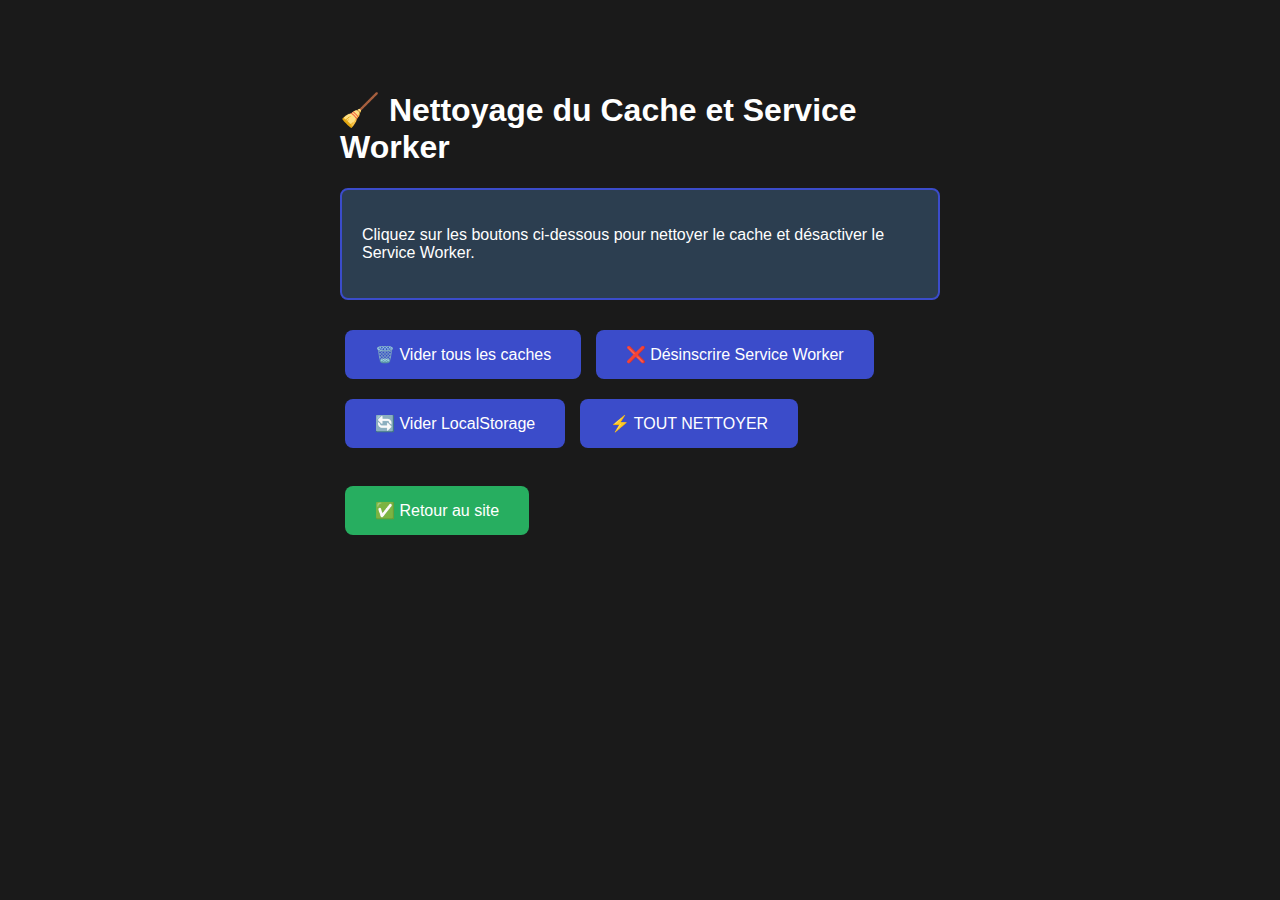
<file: clear-cache.html>
<!DOCTYPE html>
<html lang="fr">
<head>
    <meta charset="UTF-8">
    <meta name="viewport" content="width=device-width, initial-scale=1.0">
    <title>Nettoyage du Cache - TCG</title>
    <style>
        body {
            font-family: Arial, sans-serif;
            max-width: 600px;
            margin: 50px auto;
            padding: 20px;
            background: #1a1a1a;
            color: #fff;
        }
        .status {
            padding: 20px;
            margin: 20px 0;
            border-radius: 8px;
            background: #2c3e50;
            border: 2px solid #3b4cca;
        }
        button {
            padding: 15px 30px;
            font-size: 16px;
            border: none;
            border-radius: 8px;
            cursor: pointer;
            background: #3b4cca;
            color: white;
            margin: 10px 5px;
        }
        button:hover {
            background: #4a5dd9;
        }
        .success {
            color: #4CAF50;
        }
        .error {
            color: #f44336;
        }
    </style>
</head>
<body>
    <h1>🧹 Nettoyage du Cache et Service Worker</h1>
    <div class="status" id="status">
        <p>Cliquez sur les boutons ci-dessous pour nettoyer le cache et désactiver le Service Worker.</p>
    </div>

    <button onclick="clearAllCaches()">🗑️ Vider tous les caches</button>
    <button onclick="unregisterServiceWorker()">❌ Désinscrire Service Worker</button>
    <button onclick="clearLocalStorage()">🔄 Vider LocalStorage</button>
    <button onclick="doEverything()">⚡ TOUT NETTOYER</button>
    <br><br>
    <button onclick="window.location.href='index.html'" style="background: #27ae60;">✅ Retour au site</button>

    <script>
        function log(message, type = 'info') {
            const status = document.getElementById('status');
            const color = type === 'success' ? '#4CAF50' : type === 'error' ? '#f44336' : '#ffde00';
            status.innerHTML += `<p style="color: ${color}">${message}</p>`;
        }

        async function clearAllCaches() {
            try {
                const cacheNames = await caches.keys();
                log(`Trouvé ${cacheNames.length} cache(s) à supprimer...`);
                
                for (const cacheName of cacheNames) {
                    await caches.delete(cacheName);
                    log(`✓ Cache supprimé: ${cacheName}`, 'success');
                }
                
                if (cacheNames.length === 0) {
                    log('Aucun cache à supprimer', 'success');
                } else {
                    log(`✓ ${cacheNames.length} cache(s) supprimé(s) !`, 'success');
                }
            } catch (error) {
                log(`❌ Erreur: ${error.message}`, 'error');
            }
        }

        async function unregisterServiceWorker() {
            try {
                if ('serviceWorker' in navigator) {
                    const registrations = await navigator.serviceWorker.getRegistrations();
                    log(`Trouvé ${registrations.length} Service Worker(s)...`);
                    
                    for (const registration of registrations) {
                        await registration.unregister();
                        log(`✓ Service Worker désinscrit: ${registration.scope}`, 'success');
                    }
                    
                    if (registrations.length === 0) {
                        log('Aucun Service Worker à désinscrire', 'success');
                    } else {
                        log(`✓ ${registrations.length} Service Worker(s) désinscrit(s) !`, 'success');
                    }
                } else {
                    log('Service Worker non supporté par ce navigateur', 'error');
                }
            } catch (error) {
                log(`❌ Erreur: ${error.message}`, 'error');
            }
        }

        function clearLocalStorage() {
            try {
                const itemCount = localStorage.length;
                localStorage.clear();
                log(`✓ LocalStorage vidé (${itemCount} éléments supprimés)`, 'success');
            } catch (error) {
                log(`❌ Erreur: ${error.message}`, 'error');
            }
        }

        async function doEverything() {
            document.getElementById('status').innerHTML = '<h3>Nettoyage en cours...</h3>';
            await clearAllCaches();
            await unregisterServiceWorker();
            clearLocalStorage();
            log('═══════════════════════════════', 'success');
            log('✓ NETTOYAGE COMPLET TERMINÉ !', 'success');
            log('Fermez tous les onglets et redémarrez le navigateur', 'success');
        }
    </script>
</body>
</html>
</file>
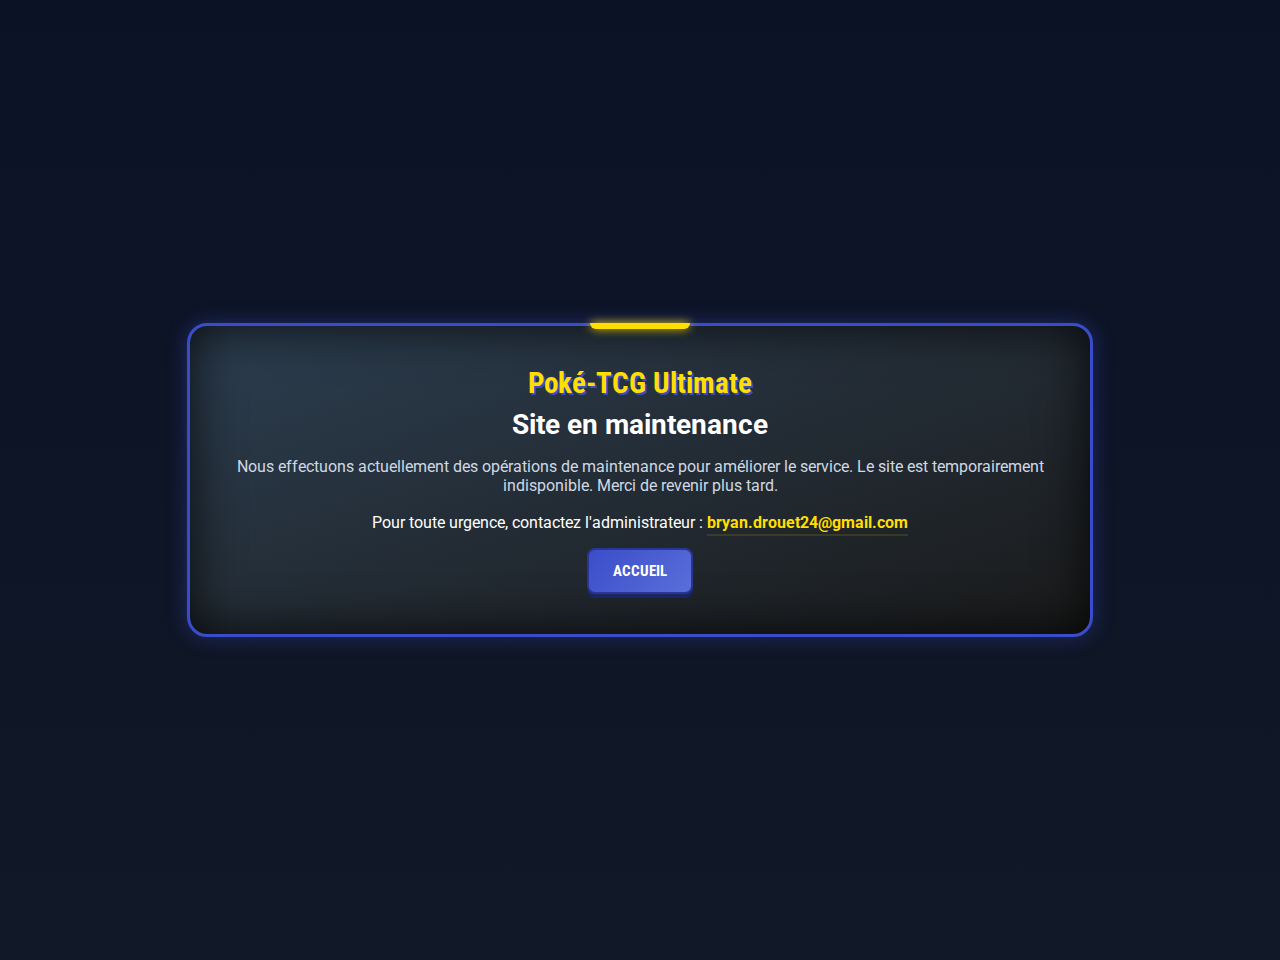
<file: maintenance.html>
<!DOCTYPE html>
<html lang="fr">
<head>
    <meta charset="utf-8">
    <meta name="viewport" content="width=device-width, initial-scale=1">
    <title>Maintenance — Poké-TCG Ultimate</title>
    <link rel="stylesheet" href="style.css">
    <link href="https://fonts.googleapis.com/css2?family=Roboto+Condensed:wght@700&family=Roboto:wght@400;500&display=swap" rel="stylesheet">
    <meta name="robots" content="noindex">
    <style>
        /* Mailto link styled to match site theme and improve contrast */
        .maintenance-contact a {
            color: var(--secondary);
            font-weight: 700;
            text-decoration: none;
            border-bottom: 2px solid rgba(255,222,0,0.12);
            padding-bottom: 2px;
            transition: color 0.15s ease, border-color 0.15s ease;
        }
        .maintenance-contact a:hover {
            color: white;
            border-color: var(--secondary);
        }
    </style>
</head>
<body>
    <div style="min-height:100vh;display:flex;align-items:center;justify-content:center;padding:30px;background:linear-gradient(180deg,#0b1226 0%, #111827 100%);">
        <div class="login-box" style="max-width:820px; width:100%; text-align:center;">
            <div class="nav-logo">Poké-TCG Ultimate</div>
            <h1 style="margin:8px 0 12px;font-size:28px;color:#fff;">Site en maintenance</h1>
            <p style="color:#cfd8e3;margin-bottom:18px;">Nous effectuons actuellement des opérations de maintenance pour améliorer le service. Le site est temporairement indisponible. Merci de revenir plus tard.</p>
            <p class="maintenance-contact" style="margin-top:12px;">Pour toute urgence, contactez l'administrateur : <a href="mailto:bryan.drouet24@gmail.com">bryan.drouet24@gmail.com</a></p>
            <button class="btn-secondary" onclick="window.location.href='/'"style="cursor: pointer;">Accueil</button>
        </div>
    </div>
</body>
</html>
</file>
<file: style.css>
:root {
    --card-width: 220px;
    --primary: #3b4cca;
    --secondary: #ffde00;
    --dark: #232323;
    --bg-dark: #1a1a1a;
    --danger: #d32f2f;
    --success: #4caf50;
}

html, body {
    width: 100%; margin: 0; padding: 0; font-family: 'Roboto', sans-serif;
    background-color: var(--bg-dark);
    background-image: radial-gradient(#333 1px, transparent 1px);
    background-size: 20px 20px;
    color: white; overflow-x: hidden;
}

/* Global word-break / wrapping rules to avoid awkward line breaks */
* {
    word-wrap: break-word;       /* legacy */
    overflow-wrap: anywhere;     /* modern */
    -webkit-hyphens: auto;
    hyphens: auto;
}

/* Button inner content helper: allow icon + text to wrap onto multiple lines */
.bonus-btn-content {
    display: inline-flex;
    align-items: center;
    gap: 10px;
    flex-wrap: wrap;
}
.bonus-btn-content span {
    white-space: normal;
}

/* Ensure the icon doesn't stay left-aligned when the text wraps: on narrow containers,
   make the icon occupy its own row and center it without affecting the text lines. */
.bonus-btn-content img.title-icon {
    flex: 0 0 auto;
    height: 35px;
    filter: brightness(0) saturate(100%) invert(0%) sepia(2%) saturate(23%) hue-rotate(336deg) brightness(106%) contrast(100%);
}
@media (max-width: 520px) {
    .bonus-btn-content img.title-icon {
        margin-left: auto;
        margin-right: auto;
        display: block;
    }
    .bonus-btn-content span {
        flex-basis: 100%;
    }
}

/* --- LOADERS & OVERLAYS --- */
#global-loader, #auth-overlay, #booster-overlay, #custom-popup-overlay {
    position: fixed; top: 0; left: 0; right: 0; bottom: 0;
    display: flex; flex-direction: column; justify-content: center; align-items: center; z-index: 10000;
}
#global-loader { background: #1a1a1a; }
#auth-overlay { background: radial-gradient(circle at center, rgba(20, 20, 30, 0.95), #000); backdrop-filter: blur(5px); z-index: 1000; }
#booster-overlay { 
    background: radial-gradient(circle, #2c3e50 0%, #000 100%); 
    z-index: 15000; 
    perspective: 1000px; 
    overflow-y: auto; 
    overflow-x: hidden;
    justify-content: flex-start;
    padding: 20px 0;
}

body.booster-active {
    overflow: hidden;
}
#custom-popup-overlay { background: rgba(0,0,0,0.8); z-index: 20000; backdrop-filter: blur(5px); }

.pokeball-spinner { width: 60px; height: 60px; position: relative; border: 3px solid #fff; border-radius: 50%; overflow: hidden; margin-bottom: 20px; animation: shake 1s infinite ease-in-out; }
.pokeball-top { width: 100%; height: 50%; background: #f00; border-bottom: 3px solid #fff; }
.pokeball-bottom { width: 100%; height: 50%; background: #fff; }
.pokeball-center { width: 16px; height: 16px; background: #fff; border: 3px solid #333; border-radius: 50%; position: absolute; top: 50%; left: 50%; transform: translate(-50%, -50%); z-index: 10; }
@keyframes shake { 0% { transform: rotate(0deg); } 25% { transform: rotate(-10deg); } 75% { transform: rotate(10deg); } 100% { transform: rotate(0deg); } }

/* --- LOGIN --- */
.login-box {
    background: linear-gradient(160deg, #2c3e50 0%, #1a1a1a 100%); color: white; padding: 2.5rem; border-radius: 20px; width: 340px;
    text-align: center; position: relative; border: 3px solid var(--primary);
    box-shadow: 0 0 20px rgba(59, 76, 202, 0.4), inset 0 0 50px rgba(0,0,0,0.8); animation: popIn 0.5s cubic-bezier(0.175, 0.885, 0.32, 1.275);
}
.login-box::before { content: ''; position: absolute; top: -3px; left: 50%; transform: translateX(-50%); width: 100px; height: 6px; background: var(--secondary); border-radius: 0 0 10px 10px; box-shadow: 0 0 10px var(--secondary); }
.logo-img { width: 220px; margin-bottom: 20px; filter: drop-shadow(0 5px 5px rgba(0,0,0,0.5)); }
input { width: 100%; padding: 14px; margin: 8px 0; background: #111; border: 2px solid #444; border-radius: 8px; box-sizing: border-box; color: white; font-family: 'Roboto', sans-serif; transition: 0.3s; }
input:focus { outline: none; border-color: var(--secondary); background: #1a1a1a; box-shadow: 0 0 10px rgba(255, 222, 0, 0.2); }
.btn-group { display: flex; gap: 15px; margin-top: 20px; }

/* Login-specific: stack auth buttons vertically and equalize size */
.login-box .btn-group {
    display: flex;
    flex-direction: column;
    gap: 12px;
    margin-top: 18px;
}
.login-box .btn-group button {
    width: 100%;
    display: inline-flex;
    align-items: center;
    justify-content: center;
    gap: 10px;
    height: 48px;
    padding: 0 16px;
}
.login-box .btn-group .btn-primary { margin-top: 0; }

/* === SYSTÈME DE BOUTONS UNIFIÉ === */
/* Bouton de base */
button { 
    cursor: pointer; 
    border: none; 
    padding: 12px 24px; 
    font-weight: bold; 
    border-radius: 8px; 
    transition: all 0.2s ease; 
    font-family: 'Roboto Condensed', sans-serif; 
    text-transform: uppercase;
    font-size: 0.95rem;
}

/* BOUTON PRINCIPAL - Pour les actions principales (jaune/doré) */
.btn-primary { 
    background: linear-gradient(135deg, var(--secondary), #ffac00); 
    color: #222; 
    border: 2px solid #e6c200; 
    box-shadow: 0 4px 0 #b8951a;
    margin-top: 20px;
}
.btn-primary:hover { 
    transform: translateY(-2px); 
    box-shadow: 0 6px 0 #b8951a;
}
.btn-primary:active { 
    transform: translateY(2px); 
    box-shadow: 0 2px 0 #b8951a;
}

/* BOUTON SECONDAIRE - Pour les actions secondaires (bleu) */
.btn-secondary { 
    background: linear-gradient(135deg, var(--primary), #5a6fd8);
    color: white; 
    border: 2px solid #2a3693;
    box-shadow: 0 4px 0 #1a2563;
}
.btn-secondary:hover { 
    transform: translateY(-2px); 
    box-shadow: 0 6px 0 #1a2563;
}
.btn-secondary:active { 
    transform: translateY(2px); 
    box-shadow: 0 2px 0 #1a2563;
}

/* BOUTON TERTIAIRE - Pour les actions tertiaires/annulation (gris) */
.btn-tertiary { 
    background: linear-gradient(135deg, #555, #666);
    color: white; 
    border: 2px solid #444;
    box-shadow: 0 4px 0 #333;
}
.btn-tertiary:hover { 
    transform: translateY(-2px); 
    box-shadow: 0 6px 0 #333;
}
.btn-tertiary:active { 
    transform: translateY(2px); 
    box-shadow: 0 2px 0 #333;
}

/* BOUTON GOOGLE - Style spécial pour Google */
.btn-google { 
    background: white; 
    border: 2px solid #ddd; 
    width: 100%; 
    display: flex; 
    align-items: center; 
    justify-content: center; 
    gap: 10px; 
    color: #333; 
    margin-bottom: 15px;
    box-shadow: 0 2px 4px rgba(0,0,0,0.1);
}
.btn-google:hover {
    box-shadow: 0 4px 8px rgba(0,0,0,0.15);
}

/* BOUTONS SPÉCIAUX */
.btn-logout { 
    background: var(--danger); 
    color: white; 
    padding: 10px 20px; 
    font-size: 0.95rem; 
    border-radius: 8px;
    box-shadow: 0 4px 0 #a82929;
    border: none;
    cursor: pointer;
    font-weight: 500;
}
.btn-logout:hover {
    transform: translateY(-2px);
    box-shadow: 0 6px 0 #a82929;
}
.btn-logout:active {
    transform: translateY(2px);
    box-shadow: 0 2px 0 #a82929;
}

/* Styles pour réinitialisation mot de passe */
.reset-button-container {
    margin-top: 10px;
    text-align: center;
}

.btn-reset-password {
    padding: 8px 16px !important;
    font-size: 0.9rem !important;
}

.reset-input {
    width: 100%;
}

.reset-label {
    margin-top: 10px;
    display: block;
}

.reset-actions {
    display: flex;
    gap: 10px;
    margin-top: 12px;
    justify-content: flex-end;
}

.reset-msg {
    margin-top: 8px;
}

.btn-install-pwa { 
    background: linear-gradient(135deg, #4CAF50 0%, #45a049 100%); 
    color: white; 
    padding: 8px 16px; 
    font-size: 0.85rem; 
    border-radius: 20px; 
    border: 2px solid #2e7d32;
    box-shadow: 0 3px 0 #1b5e20;
}
.btn-install-pwa:hover { 
    transform: translateY(-2px); 
    box-shadow: 0 5px 0 #1b5e20; 
}
.btn-install-pwa:active { 
    transform: translateY(1px); 
    box-shadow: 0 2px 0 #1b5e20; 
}

/* Message d'authentification */
#auth-msg { 
    color: #ff6b6b; 
    font-size: 0.95em; 
    margin-top: 15px; 
    min-height: 20px;
    padding: 10px;
    border-radius: 8px;
    background: rgba(0,0,0,0.3);
    display: block;
    text-align: center;
    font-weight: 500;
}
#auth-msg:empty {
    display: none;
}

/* --- NAV --- */
nav { background: var(--dark); border-bottom: 4px solid var(--secondary); padding: 15px 30px; display: flex; justify-content: space-between; align-items: center; gap: 10px; }
.nav-logo { font-family: 'Roboto Condensed', sans-serif; font-size: 1.8rem; font-weight: bold; color: var(--secondary); text-shadow: 2px 2px 0 var(--primary); }
.player-stats { display: flex; gap: 10px; align-items: center; justify-content: center; flex-wrap: wrap; }
.user-pill { background: #333; padding: 5px 12px; border-radius: 20px; font-size: 0.9rem; white-space: nowrap; transition: all 0.2s ease; }
.user-pill:hover { transform: scale(1.05); }
.user-pill.no-hover:hover { transform: none; }
.user-pill i, .user-pill svg { width: 1.05rem; height: 1.05rem; margin-right: 6px; vertical-align: middle; }

/* Password toggle inside login box */
.password-wrapper { position: relative; }
.password-wrapper input[type="password"], .password-wrapper input[type="text"] { padding-right: 48px; }
.password-toggle {
    position: absolute;
    right: 8px;
    top: 50%;
    transform: translateY(-50%);
    background: transparent;
    border: none;
    color: #ccc;
    font-size: 1rem;
    cursor: pointer;
    padding: 6px;
}
.password-toggle:focus { outline: none; }

.notification-bell { font-size: 1.5rem; cursor: pointer; position: relative; transition: transform 0.2s; }
.bell-active::after { content: '✓'; position: absolute; top: -5px; right: -5px; font-size: 0.7rem; background: var(--success); color: white; border-radius: 50%; width: 15px; height: 15px; display: flex; justify-content: center; align-items: center; }

/* --- ACTIONS --- */
.action-area { text-align: center; padding: 30px 10px; background: rgba(0,0,0,0.2); }

.select-group {
    display: flex;
    justify-content: center;
    align-items: flex-end;
    gap: 15px;
    flex-wrap: wrap;
    margin-bottom: 10px;
}

.custom-select-wrapper { display: inline-block; vertical-align: middle; margin: 10px; text-align: left; width: 300px; }
.custom-select-wrapper label { display: block; color: var(--secondary); font-size: 0.7rem; font-weight: bold; margin-bottom: 5px; text-transform: uppercase; }
.select-container { position: relative; }
#gen-select, #sort-select, #pack-quantity {
    appearance: none; -webkit-appearance: none; background-color: #2c3e50; color: white;
    font-size: 1rem; padding: 12px 15px; width: 100%; border: 2px solid var(--primary);
    border-radius: 8px; cursor: pointer; font-family: 'Roboto Condensed', sans-serif;
    font-weight: bold; box-shadow: 0 4px 6px rgba(0,0,0,0.3);
}
.select-arrow, .sort-arrow { position: absolute; top: 50%; right: 15px; transform: translateY(-50%); color: var(--secondary); pointer-events: none; font-size: 0.8rem; }

/* Inline SVG/icon helper - default icons displayed in white and centered */
.icon-inline { width: 1.05rem; height: 1.05rem; vertical-align: middle; margin-right: 4px; display: inline-block; filter: invert(1) brightness(1.6); }
.select-arrow img, .sort-arrow img, .search-icon img { width: 1rem; height: 1rem; vertical-align: middle; display: inline-block; }

/* Helper to align an icon and its heading text */
.h3-icon {
    display: flex;
    align-items: center;
    gap: 0.6rem;
}
.h3-icon img.icon-inline {
    margin-right: 0;
    filter: brightness(0) saturate(100%) invert(76%) sepia(89%) saturate(554%) hue-rotate(357deg) brightness(100%) contrast(108%);
    width: 22px;
    height: 22px;
}

/* When a filter toggle is active, remove the default invert filter and apply a subtle glow */
.toggle-btn input:checked + .toggle-visual img {
    filter: drop-shadow(0 0 5px var(--secondary)) brightness(0) saturate(100%) invert(90%) sepia(0%) saturate(5510%) hue-rotate(30deg) brightness(112%) contrast(99%) !important;
    /* text-shadow kept for compatibility if using SVG text elements */
    text-shadow: 0 0 5px var(--secondary) !important;
}

/* Colored dot used for rarities and retreat cost */
.dot { font-size: 1.05rem; line-height: 1; display: inline-block; margin-right: 8px; vertical-align: middle; }
.dot-common { color: #ffffff; }
.dot-uncommon { color: #00e676; }
.dot-rare { color: #3b82f6; }
.dot-ultra { color: #9b59b6; }

/* Ensure popup icons contrast well on dark background (default white; override if needed) */
.popup-box .icon-inline, #popup-title .icon-inline { filter: invert(1) brightness(1.6); }

/* Utility: center images inside small controls */
.search-container { display: flex; align-items: center; gap: 8px; }
button img.icon-inline, .user-pill img.icon-inline, .select-arrow img, .sort-arrow img { display: inline-block; vertical-align: middle; }
.user-pill img { margin-right: 3px; display: inline-block; vertical-align: middle; }

/* Default: display images as flex containers and center content; override case-by-case below */
img { display: inline-flex; align-items: center; justify-content: center; }

/* Title-style icon used for headings/buttons (same visual weight as admin title) */
.title-icon { filter: brightness(0) saturate(100%) invert(82%) sepia(59%) saturate(1558%) hue-rotate(360deg) brightness(104%) contrast(104%); vertical-align: middle; display: inline-flex; }

/* Specific overrides for content images (cards, logos) to restore block layout */
.card-img { display: block; width: 100%; height: 100%; object-fit: cover; border-radius: 4px; }
.logo-img { width: 220px; margin-bottom: 20px; filter: drop-shadow(0 5px 5px rgba(0,0,0,0.5)); }

/* Ensure non-icon images don't overflow inline controls when not intended */
img:not(.icon-inline):not(.title-icon):not(.card-img):not(.logo-img) { max-width: 100%; height: auto; }

/* Popup/title icon spacing */
#popup-title img, .popup-box img { vertical-align: middle; margin-right: 8px; display: inline-block; }

/* Pack Controls */
.pack-controls {
    display: flex;
    align-items: center;
    justify-content: center;
    flex-wrap: wrap;
}

/* BOUTON BOOSTER - Style spécial pour l'ouverture de booster */
.btn-booster {
    background: linear-gradient(135deg, var(--secondary) 0%, #ffac00 100%);
    border: 4px solid var(--primary); 
    padding: 15px 30px; 
    border-radius: 50px; 
    margin: 10px;
    font-size: 1.1rem; 
    color: #222; 
    box-shadow: 0 6px 0 #2a3693;
    cursor: pointer; 
    font-weight: bold; 
    font-family: 'Roboto Condensed', sans-serif;
    width: 300px;
    transition: all 0.2s ease;
}
.btn-booster:hover {
    transform: translateY(-2px);
    box-shadow: 0 8px 0 #2a3693;
}
.btn-booster:active { 
    transform: translateY(4px); 
    box-shadow: 0 2px 0 #2a3693; 
}
.btn-booster:disabled, .btn-booster.disabled { 
    background: #555; 
    border-color: #333; 
    cursor: not-allowed; 
    box-shadow: none; 
    color: #999; 
    transform: none !important; 
}

/* BOUTON INFO - Style spécial pour le bouton info (i) */
.btn-info {
    background: linear-gradient(135deg, #4a90e2 0%, #357ab8 100%);
    border: 3px solid #2a5a8a;
    padding: 10px 15px;
    border-radius: 50%;
    margin: 10px 5px;
    font-size: 1rem;
    color: white;
    cursor: pointer;
    font-weight: bold;
    box-shadow: 0 4px 0 #1a3a5a;
    transition: all 0.2s ease;
    width: 45px;
    height: 45px;
    display: inline-flex;
    align-items: center;
    justify-content: center;
    vertical-align: middle;
}
.btn-info:hover { 
    transform: translateY(-2px); 
    box-shadow: 0 6px 0 #1a3a5a; 
}
.btn-info:active { 
    transform: translateY(2px); 
    box-shadow: 0 2px 0 #1a3a5a; 
}

/* --- BARRE DE PROGRESSION DES POINTS --- */
.points-progress-container {
    max-width: 400px;
    margin: 20px auto;
    padding: 20px;
    background: linear-gradient(160deg, #2c3e50 0%, #1a1a1a 100%);
    border-radius: 15px;
    border: 2px solid #3b4cca;
    box-shadow: 0 4px 15px rgba(0,0,0,0.3);
}

.points-progress-header {
    display: flex;
    justify-content: space-between;
    align-items: center;
    margin-bottom: 10px;
    font-family: 'Roboto Condensed', sans-serif;
}

.points-label {
    display: flex;
    color: var(--secondary);
    font-size: 0.95rem;
    font-weight: bold;
    text-transform: uppercase;
    align-items: center;
}

.points-value {
    color: white;
    font-size: 0.95rem;
    font-weight: bold;
}

.points-progress-bar {
    width: 100%;
    height: 25px;
    background: rgba(0,0,0,0.4);
    border-radius: 12px;
    overflow: hidden;
    border: 2px solid rgba(59, 76, 202, 0.3);
    position: relative;
}

.points-progress-fill {
    height: 100%;
    background: linear-gradient(90deg, #FFD700 0%, #FFA500 100%);
    border-radius: 10px;
    transition: width 0.5s ease;
    box-shadow: 0 0 10px rgba(255, 215, 0, 0.5);
    position: relative;
    overflow: hidden;
}

.points-progress-fill::after {
    content: '';
    position: absolute;
    top: 0;
    left: 0;
    right: 0;
    bottom: 0;
    background: linear-gradient(90deg, transparent, rgba(255,255,255,0.3), transparent);
    animation: shimmer 2s infinite;
}

@keyframes shimmer {
    0% { transform: translateX(-100%); }
    100% { transform: translateX(100%); }
}

.bonus-packs-info {
    margin-top: 15px;
    padding-top: 15px;
    border-top: 2px solid rgba(59, 76, 202, 0.3);
    text-align: center;
    display: flex;
    flex-direction: column;
    align-items: center;
}

.bonus-packs-info button {
    animation: pulseGlow 2s infinite;
    max-width: 400px;
}

@keyframes pulseGlow {
    0%, 100% { 
        box-shadow: 0 4px 0 #b8951a, 0 0 10px rgba(255, 215, 0, 0.3);
    }
    50% { 
        box-shadow: 0 4px 0 #b8951a, 0 0 20px rgba(255, 215, 0, 0.6);
    }
}

.rarity-stats-container {
    display: flex;
    gap: 12px;
    justify-content: center;
    flex-wrap: wrap;
    margin: 15px;
    padding: 15px;
    background: linear-gradient(135deg, rgba(59, 76, 202, 0.1) 0%, rgba(0, 0, 0, 0.3) 100%);
    border-radius: 15px;
    border: 2px solid rgba(59, 76, 202, 0.3);
    box-shadow: 0 4px 10px rgba(0, 0, 0, 0.5), inset 0 1px 0 rgba(255, 255, 255, 0.1);
}

.rarity-stat-badge {
    background: linear-gradient(135deg, rgba(30, 30, 40, 0.9) 0%, rgba(20, 20, 30, 0.9) 100%);
    padding: 8px 16px;
    border-radius: 25px;
    font-size: 0.85rem;
    font-weight: 600;
    border: 2px solid;
    box-shadow: 0 3px 8px rgba(0, 0, 0, 0.4), inset 0 1px 0 rgba(255, 255, 255, 0.1);
    transition: all 0.3s ease;
    display: inline-flex;
    align-items: center;
    gap: 6px;
    user-select: none;
}

/* Loading badge for rarity-stats while generation loads */
.rarity-stat-loading {
    width: 100%;
    justify-content: center;
    padding: 12px 18px;
    border-radius: 12px;
    background: linear-gradient(160deg, #2c3e50 0%, #141414 100%);
    border: 2px solid rgba(59,76,202,0.25);
    box-shadow: 0 6px 20px rgba(0,0,0,0.6);
    font-weight: 700;
    color: white;
}

.rarity-stat-badge:hover {
    transform: translateY(-2px);
    box-shadow: 0 5px 12px rgba(0, 0, 0, 0.6), inset 0 1px 0 rgba(255, 255, 255, 0.2);
}

.rarity-stat-badge:active {
    transform: translateY(0);
    box-shadow: 0 2px 5px rgba(0, 0, 0, 0.4);
}

.rarity-stat-badge.complete {
    background: linear-gradient(135deg, rgba(76, 175, 80, 0.2) 0%, rgba(46, 125, 50, 0.2) 100%);
    border-color: #4CAF50;
    color: #4CAF50;
    box-shadow: 0 3px 8px rgba(76, 175, 80, 0.4), inset 0 1px 0 rgba(255, 255, 255, 0.1);
}

.rarity-stat-badge.incomplete {
    border-color: rgba(153, 153, 153, 0.5);
    color: #999;
}

.rarity-stat-badge .emoji {
    font-size: 1.1rem;
}

.emoji {
    display: flex;
}

.rarity-stat-badge .percent {
    font-size: 0.75rem;
    opacity: 0.8;
    margin-left: 4px;
}

#cooldown-display { margin-top: 15px; color: #ff6b6b; font-weight: bold; background: rgba(0,0,0,0.5); padding: 5px 15px; border-radius: 20px; display: inline-block; }

/* --- PACKS DISPLAY --- */
.packs-display {
    transition: all 0.3s ease;
}

.packs-ready-animation {
    animation: packsReady 2s ease-out;
}

@keyframes packsReady {
    0% {
        transform: scale(1) rotate(0deg);
        box-shadow: 0 0 0 rgba(255, 222, 0, 0);
        filter: brightness(1);
    }
    5% {
        transform: scale(1.15) rotate(-5deg);
        box-shadow: 0 0 40px rgba(255, 222, 0, 1), 0 0 80px rgba(255, 215, 0, 0.6);
    }
    10% {
        transform: scale(1.25) rotate(5deg);
        box-shadow: 0 0 50px rgba(255, 222, 0, 1), 0 0 100px rgba(255, 215, 0, 0.8);
        filter: brightness(1.3);
    }
    15% {
        transform: scale(1.2) rotate(-3deg);
        box-shadow: 0 0 45px rgba(255, 222, 0, 0.9);
    }
    20% {
        transform: scale(1.15) rotate(3deg);
        box-shadow: 0 0 40px rgba(255, 222, 0, 0.8);
    }
    30% {
        transform: scale(1.1) rotate(-2deg);
        box-shadow: 0 0 30px rgba(255, 222, 0, 0.7);
    }
    40% {
        transform: scale(1.18) rotate(2deg);
        box-shadow: 0 0 45px rgba(255, 222, 0, 0.9);
        filter: brightness(1.2);
    }
    50% {
        transform: scale(1.15) rotate(0deg);
        box-shadow: 0 0 40px rgba(255, 222, 0, 0.8);
    }
    60% {
        transform: scale(1.12) rotate(-1deg);
        box-shadow: 0 0 35px rgba(255, 222, 0, 0.6);
    }
    70% {
        transform: scale(1.08) rotate(1deg);
        box-shadow: 0 0 25px rgba(255, 222, 0, 0.5);
    }
    80% {
        transform: scale(1.05) rotate(0deg);
        box-shadow: 0 0 20px rgba(255, 222, 0, 0.4);
    }
    90% {
        transform: scale(1.02) rotate(0deg);
        box-shadow: 0 0 10px rgba(255, 222, 0, 0.2);
    }
    100% {
        transform: scale(1) rotate(0deg);
        box-shadow: 0 0 0 rgba(255, 222, 0, 0);
        filter: brightness(1);
    }
}

/* --- TOOLBAR --- */
.toolbar {
    max-width: 1400px; margin: 15px; padding: 15px;
    background: linear-gradient(180deg, #2c3e50 0%, #1a252f 100%);
    border: 2px solid var(--primary); border-radius: 15px;
    display: flex; gap: 15px;
    align-items: center; box-shadow: 0 5px 15px rgba(0,0,0,0.5);
}

.search-container { position: relative; flex: 1; }
.search-icon { filter: brightness(0) saturate(100%) invert(50%) sepia(6%) saturate(2%) hue-rotate(357deg) brightness(90%) contrast(92%); position: absolute; left: 19px; top: 47%; transform: translateY(-50%); color: var(--secondary); font-size: 1.1rem; }
#search-input { width: 100%; padding: 12px 15px 12px 45px; border-radius: 50px; background: #111; border: 2px solid #555; color: white; font-family: 'Roboto Condensed', sans-serif; font-size: 1rem; font-weight: bold; }
#search-input:focus { border-color: var(--secondary); box-shadow: 0 0 15px rgba(255, 222, 0, 0.4); outline: none; }

.sort-container { position: relative; width: 200px; }
#sort-select { background: #111; border-radius: 50px; border: 2px solid #555; }

/* TOGGLE BUTTONS (STYLISED) */
.filter-toggles { display: flex; gap: 10px; justify-content: center; align-items: center; }
.toggle-btn input { display: none; }
.toggle-visual {
    display: inline-flex; align-items: center; gap: 8px; padding: 10px 20px; border: 2px solid #555;
    border-radius: 30px; background: #222; color: #888;
    cursor: pointer; font-weight: bold; font-family: 'Roboto Condensed';
    transition: 0.3s; font-size: 0.9rem;
}

/* Lucide icon sizing in toggles */
.toggle-visual i, .toggle-visual svg { width: 18px; height: 18px; display: inline-block; }
.toggle-btn input:checked + .toggle-visual {
    background: #1a252f; color: white; border-color: var(--secondary);
    box-shadow: 0 0 10px rgba(255, 222, 0, 0.2); text-shadow: 0 0 5px var(--secondary);
}

.btn-admin-link { background: #333; color: #ccc; padding: 10px 20px; border: 1px dashed #666; border-radius: 5px; cursor: pointer; text-decoration: none; font-size: 0.8rem; display: inline-block; margin-top: 10px; }
.btn-admin { background: #444; color: #ccc; border: 1px dashed #666; padding: 8px; cursor: pointer; }

/* --- GRID & CARDS --- */
.grid-container { display: grid; grid-template-columns: repeat(auto-fill, minmax(220px, 1fr)); gap: 25px; row-gap: 50px; padding: 40px; max-width: 1400px; margin: 0 auto; isolation: isolate; }
.grid-container:has(.tcg-card:only-child), .grid-container:has(.card-placeholder:only-child) { grid-template-columns: 220px; justify-content: center; }
.grid-container:has(> div[style*="text-align: center"]:only-child) { grid-template-columns: 1fr; }

/* Chargement du classeur (placeholder) */
.grid-loading {
    color: white;
    text-align: center;
    width: 100%;
    padding: 30px 20px;
    background: linear-gradient(160deg, rgba(44,62,80,0.6), rgba(10,10,10,0.6));
    border: 2px solid rgba(59,76,202,0.2);
    border-radius: 12px;
    font-weight: 700;
    box-shadow: 0 6px 18px rgba(0,0,0,0.6);

    /* Center vertically and ensure it occupies binder space */
    display: flex;
    align-items: center;
    justify-content: center;
    min-height: 320px;
    box-sizing: border-box;
}

.tcg-card {
    background: #f4f4f4;
    color: #222;
    border-radius: 14px;
    height: 100%;
    position: relative;
    padding: 8px;
    box-sizing: border-box;
    display: flex;
    flex-direction: column;
    border: 10px solid #dec225;
    box-shadow: 0 8px 20px rgba(0,0,0,0.3), 0 2px 8px rgba(0,0,0,0.2);
    transition: transform 0.3s ease, box-shadow 0.3s ease, z-index 0s;
    overflow: visible;
    font-size: 11px;
    border-top-right-radius: 0px;
    z-index: 1;
}

.tcg-card:hover { transform: scale(1.05) translateY(-5px); z-index: 999; box-shadow: 0 15px 35px rgba(0,0,0,0.4), 0 5px 15px rgba(0,0,0,0.3); }
.tcg-card.secret:hover { transform: scale(1.05) translateY(-5px); box-shadow: 0 20px 40px rgba(255, 0, 200, 0.5), 0 10px 25px rgba(255, 0, 200, 0.3), 0 0 30px rgba(255, 0, 200, 0.4); }

.card-placeholder { 
    background: rgba(255,255,255,0.05); 
    border: 2px dashed #444; 
    border-radius: 14px; 
    aspect-ratio: 3 / 4;
    display: flex; 
    flex-direction: column; 
    align-items: center; 
    justify-content: center; 
    color: #555; 
    position: relative; 
    opacity: 0.8; 
}
.placeholder-id { font-size: 1.5rem; font-weight: bold; font-family: 'Roboto Condensed'; }
.placeholder-text { font-size: 1.2rem; margin-top: 10px; color: #666; }
.card-quantity { position: absolute; bottom: 5px; right: 5px; background: rgba(0,0,0,0.8); color: #fff; padding: 2px 8px; border-radius: 10px; font-weight: bold; border: 1px solid #555; z-index: 15; }

.card-header { display: flex; justify-content: space-between; align-items: flex-end; }
.card-name {
    font-weight: bold;
    font-size: 1.1em;
    font-family: 'Roboto Condensed';
    white-space: normal; 
    overflow: visible;
    text-overflow: clip;
    max-width: 75%;
    line-height: 1.1;
    padding-bottom: 8px;
}
.hp-group { display: flex; align-items: center; gap: 3px; color: #d00; font-weight: bold; }
.img-frame { margin-bottom: 8px; position: relative; }
.card-img { width: 100%; height: 100%; object-fit: cover; border-radius: 4px; }
.card-body { height:100%; background: rgba(255,255,255,0.6); padding: 2px; border-radius: 4px; overflow: hidden; }
.card-description { padding: 4px 6px; font-size: 0.95em; line-height: 1.3; text-align: left; color: #333; }
.move-row {
    display: flex;
    align-items: flex-start;
    margin-bottom: 4px;
    border-bottom: 1px solid rgba(0,0,0,0.1);
    padding-bottom: 1px;
}
.cost-icons { display: flex; gap: 1px; min-width: 40px; }
.move-info {
    flex: 1;
    margin: 0 4px;
    /* On autorise le retour à la ligne */
    white-space: normal;
    overflow: visible;
    text-overflow: clip;
}
.move-dmg { font-weight: bold; }
.card-footer { display: flex; justify-content: space-between; margin-top: 2px; border-top: 2px solid #aaa; font-size: 0.75em; text-align: center; color: #444; padding-top: 2px; }
.stat-box { display: flex; flex-direction: column; align-items: center; gap: 1px; }

.type-icon { width: 14px; height: 14px; vertical-align: middle; filter: drop-shadow(1px 1px 0 rgba(0,0,0,0.2)); }
.type-icon.big { width: 18px; height: 18px; }
.type-icon.small { width: 10px; height: 10px; opacity: 0.8; }

.rarity-badge { border-bottom-right-radius: 0px !important; position: absolute; top: -21px; right: -9px; transform: none; padding: 4px 12px; border-radius: 20px; font-size: 0.75em; font-weight: 900; color: white; z-index: 20; text-transform: uppercase; letter-spacing: 1px; box-shadow: 0 -4px 10px rgba(0,0,0,0.3); border: 2px solid white; white-space: nowrap; }

.badge-common { background-color: #9e9e9e; } .badge-uncommon { background-color: #4caf50; } .badge-rare { background-color: #2196f3; }
.badge-ultra-rare { background: linear-gradient(135deg, #ffd700, #ffaa00); color: #333; text-shadow: none; border-color: #fff; }
.badge-secret { background: linear-gradient(45deg, #9c27b0, #e040fb); box-shadow: 0 0 10px #e040fb; }

.tcg-card.rare { border-color: #388bf2; box-shadow: 0 0 10px rgba(56, 139, 242, 0.4); }
.tcg-card.ultra-rare { border-color: #ffd700; box-shadow: 0 0 15px rgba(255, 215, 0, 0.6); background-image: linear-gradient(125deg, rgba(255,255,255,0) 30%, rgba(255,255,255,0.2) 50%, rgba(255,255,255,0) 70%) !important; background-size: 200% 200%; animation: holoShine 3s infinite; }
.tcg-card.secret { 
    border: 10px solid transparent; 
    background: linear-gradient(#f4f4f4, #f4f4f4) padding-box,
                linear-gradient(45deg, #ff0000, #ff7300, #fffb00, #48ff00, #00ffd5, #002bff, #7a00ff, #ff00c8, #ff0000) border-box;
    border-radius: 14px;
    box-shadow: 0 0 20px rgba(255, 0, 200, 0.5); 
    animation: pulseSecret 2s infinite alternate; 
    border-top-right-radius: 0px;
}

@keyframes holoShine { 0% { background-position: 0% 50%; } 50% { background-position: 100% 50%; } 100% { background-position: 0% 50%; } }
@keyframes pulseSecret { 
    0%, 100% { filter: brightness(1); } 
    50% { filter: brightness(1.1); } 
}
@keyframes popIn { 0% { transform: scale(0) rotate(-10deg); opacity: 0; } 80% { transform: scale(1.1) rotate(5deg); opacity: 1; } 100% { transform: scale(1) rotate(0deg); } }

/* --- OPENING ANIMATION --- */
.opening-title { color: var(--secondary); font-family: 'Roboto Condensed'; text-transform: uppercase; margin-bottom: 30px; margin-top: 20px; letter-spacing: 2px; text-shadow: 0 0 10px #ffac00; text-align: center; }

.booster-actions {
    display: flex;
    gap: 15px;
    justify-content: center;
    margin-bottom: 20px;
}

#booster-cards-container { display: flex; flex-wrap: wrap; gap: 20px; justify-content: center; max-width: 1400px; padding: 10px; margin: 0 auto; }
.flip-card {
    background-color: transparent;
    width: 240px;
    min-height: 340px; 
    height: auto;
    perspective: 1000px;
    cursor: pointer;
    opacity: 0;
    animation: dealCard 0.5s forwards;
    margin-bottom: 50px;
}
.flip-card:nth-child(1) { animation-delay: 0.1s; } .flip-card:nth-child(2) { animation-delay: 0.2s; } .flip-card:nth-child(3) { animation-delay: 0.3s; }
.flip-card:nth-child(4) { animation-delay: 0.4s; } .flip-card:nth-child(5) { animation-delay: 0.5s; } .flip-card:nth-child(6) { animation-delay: 0.6s; }

/* Mise en évidence de la 5ème carte */
.flip-card.fifth-card-special {
    position: relative;
}
.flip-card.fifth-card-special::before {
    content: '';
    position: absolute;
    top: -35px;
    left: 50%;
    transform: translateX(-50%);
    background: linear-gradient(135deg, #FFD700 0%, #FFA500 100%);
    color: #1a1a1a;
    padding: 0;
    border-radius: 20px;
    font-weight: bold;
    font-size: 0.9rem;
    box-shadow: 0 4px 15px rgba(255, 215, 0, 0.6);
    z-index: 10;
    animation: pulseGlow 2s infinite;
    display: none;
}
.flip-card.fifth-card-special .flip-card-front {
    animation: fifthCardMove 1.5s ease-in-out infinite;
}

.new-card-badge {
    position: absolute;
    top: 10px;
    left: 10px;
    background: linear-gradient(135deg, #4CAF50, #45a049);
    color: white;
    padding: 8px 16px;
    border-radius: 25px;
    font-weight: bold;
    font-size: 0.9rem;
    font-family: 'Roboto Condensed', sans-serif;
    text-transform: uppercase;
    letter-spacing: 1px;
    box-shadow: 0 4px 15px rgba(76, 175, 80, 0.6);
    z-index: 100;
    animation: newBadgePulse 2s ease-in-out infinite;
    border: 2px solid white;
    opacity: 1;
    transition: opacity 0.5s ease;
}

.new-card-badge.hidden {
    opacity: 0;
    pointer-events: none;
}

.flip-card:hover .new-card-badge:not(.hidden) {
    opacity: 0;
}

@keyframes newBadgePulse {
    0%, 100% {
        transform: scale(1);
        box-shadow: 0 4px 15px rgba(76, 175, 80, 0.6);
    }
    50% {
        transform: scale(1.05);
        box-shadow: 0 6px 20px rgba(76, 175, 80, 0.9);
    }
}

@keyframes fifthCardMove {
    0%, 100% {
        transform: translateZ(0);
    }
    25% {
        transform: translateZ(20px);
    }
    75% {
        transform: translateZ(-10px);
    }
}

.flip-card:not(.flipped).secret-card:hover .flip-card-front {
    box-shadow: 0 0 40px rgba(255, 0, 200, 0.9), 0 0 80px rgba(255, 0, 200, 0.6), 0 4px 12px rgba(0,0,0,0.25), 0 2px 4px rgba(0,0,0,0.15);
    transition: box-shadow 0.3s ease;
}

@keyframes pulseGlow {
    0%, 100% { box-shadow: 0 4px 15px rgba(255, 215, 0, 0.6); transform: scale(1); }
    50% { box-shadow: 0 4px 25px rgba(255, 215, 0, 1); transform: scale(1.03); }
}

@keyframes dealCard { from { opacity: 0; transform: translateY(50px) scale(0.8); } to { opacity: 1; transform: translateY(0) scale(1); } }
.flip-card-inner { position: relative; width: 100%; height: 100%; text-align: center; transition: transform 0.6s; transform-style: preserve-3d; border-radius: 14px; }
.flip-card.flipped .flip-card-inner { transform: rotateY(180deg); }
.flip-card-front, .flip-card-back { position: absolute; width: 100%; -webkit-backface-visibility: hidden; backface-visibility: hidden; border-radius: 14px; }
.flip-card-front { aspect-ratio: 3 / 4; box-shadow: 0 4px 12px rgba(0,0,0,0.25), 0 2px 4px rgba(0,0,0,0.15); height: auto; overflow: hidden; background: #1a252f; border: 4px solid var(--primary); display: flex; align-items: center; justify-content: center; background-image: repeating-linear-gradient(45deg, #1a252f 0, #1a252f 10px, #23303d 10px, #23303d 20px); }
.flip-card-front::after { content: 'TCG'; color: var(--primary); font-weight: 900; font-size: 2.5rem; transform: rotate(-45deg); opacity: 0.5; }
.flip-card-back { overflow: visible; transform: rotateY(180deg); min-height: 340px; height: auto;}
.flip-card-back .tcg-card { width: 100%; height: 100%; box-shadow: none; border-width: 5px; position: relative; overflow: visible; }
#close-booster-btn { 
    margin: 30px auto 40px;
    padding: 15px 40px; 
    font-size: 1.2rem; 
    /* Utilise btn-primary via la classe */
    position: relative;
    z-index: 10000;
    display: block;
    margin-top: 0;
    /* préparation pour animation contrôlée par classe */
    opacity: 0;
    transform: translateY(8px) scale(0.98);
    transition: opacity 280ms cubic-bezier(.2,.9,.3,1), transform 280ms cubic-bezier(.2,.9,.3,1);
    will-change: opacity, transform;
}

/* Classe pour l'animation d'apparition */
.pop-enter {
    opacity: 1 !important;
    transform: translateY(0) scale(1) !important;
    /* rely on transition for a smooth fade-in + lift */
}

/* --- ADMIN --- */
.admin-container { 
    max-width: 1400px; 
    margin: 40px auto; 
    padding: 20px; 
}
.admin-header { 
    display: flex; 
    justify-content: space-between; 
    align-items: center; 
    margin-bottom: 30px; 
    padding-bottom: 15px;
    border-bottom: 3px solid var(--secondary); 
    gap: 15px; 
    flex-wrap: wrap; 
}
.admin-title { 
    font-family: 'Roboto Condensed', sans-serif; 
    font-size: 2.2rem; 
    color: var(--secondary); 
    text-shadow: 2px 2px 0 var(--primary);
    letter-spacing: 1px;
}

/* Make the admin title icon match the text 3D/outlined look */
.admin-title .title-icon,
.admin-title.title-icon {
    width: 30px;
    margin-right: 10px;
    display: inline-flex;
    align-items: center;
    vertical-align: middle;
    /* recolor the icon to the same yellow as the text, then add layered drop-shadows
       to emulate the blue offset "extrude" (same as text-shadow on the heading) */
    filter: brightness(0) saturate(100%) invert(84%) sepia(61%) saturate(1600%) hue-rotate(355deg) brightness(1.02) contrast(1.02)
            drop-shadow(1px 1px 0 var(--primary))
            drop-shadow(1px 1px 0 var(--primary))
            drop-shadow(3px 3px 6px rgba(0,0,0,0.25));
    -webkit-filter: brightness(0) saturate(100%) invert(84%) sepia(61%) saturate(1600%) hue-rotate(355deg) brightness(1.02) contrast(1.02)
            drop-shadow(1px 1px 0 var(--primary))
            drop-shadow(1px 1px 0 var(--primary))
            drop-shadow(3px 3px 6px rgba(0,0,0,0.25));
}
.table-container { 
    border-radius: 15px; 
    overflow: hidden; 
    background: linear-gradient(160deg, #2c3e50 0%, #1a1a1a 100%);
    border: 2px solid #3b4cca;
    box-shadow: 0 4px 15px rgba(0,0,0,0.3);
}
table { 
    width: 100%; 
    border-collapse: collapse; 
    color: #ddd; 
    font-size: 0.9rem; 
    background: transparent;
}
th, td { 
    padding: 12px 15px; 
    text-align: left; 
    border-bottom: 1px solid rgba(59, 76, 202, 0.2);
}
th { 
    background: rgba(0,0,0,0.4); 
    color: var(--secondary); 
    text-transform: uppercase; 
    font-weight: bold; 
    white-space: nowrap; 
    position: sticky; 
    top: 0; 
    z-index: 10; 
}
td { vertical-align: middle; }
tbody tr:last-child td { border-bottom: none; }
tbody tr:hover { 
    background: rgba(59, 76, 202, 0.1);
    transition: background 0.2s ease;
}
td:nth-child(1) { white-space: nowrap; }
td:nth-child(2) { white-space: nowrap; }
td:nth-child(3) { white-space: nowrap; }
td:nth-child(4) { white-space: nowrap; }
td:nth-child(5) { padding: 8px; }
td:nth-child(5) > div { display: flex; gap: 5px; flex-wrap: wrap; align-items: center; }

/* Column helper wrappers for admin table */
.col-role { display: flex; align-items: center; gap: 8px; }
.col-actions { display: flex; gap: 8px; align-items: center; flex-wrap: wrap; }
.col-actions .btn-action { margin-right: 6px; }

/* Role-specific icon filters in admin table */
.col-role.role-player .title-icon {
    filter: brightness(0) saturate(100%) invert(99%) sepia(1%) saturate(40%) hue-rotate(192deg) brightness(117%) contrast(100%) !important;
}
.col-role.role-admin .title-icon {
    filter: brightness(0) saturate(100%) invert(73%) sepia(84%) saturate(862%) hue-rotate(0deg) brightness(104%) contrast(103%) !important;
}
.col-role.role-vip .title-icon {
    filter: brightness(0) saturate(100%) invert(76%) sepia(44%) saturate(2512%) hue-rotate(93deg) brightness(92%) contrast(101%) !important;
}

/* Profile pill role-specific icon filters on the main page */
.user-pill.role-player .title-icon {
    filter: brightness(0) saturate(100%) invert(99%) sepia(1%) saturate(40%) hue-rotate(192deg) brightness(117%) contrast(100%) !important;
}
.user-pill.role-admin .title-icon {
    filter: brightness(0) saturate(100%) invert(73%) sepia(84%) saturate(862%) hue-rotate(0deg) brightness(104%) contrast(103%) !important;
}
.user-pill.role-vip .title-icon {
    filter: brightness(0) saturate(100%) invert(76%) sepia(44%) saturate(2512%) hue-rotate(93deg) brightness(92%) contrast(101%) !important;
}

/* Preview-only card styling (admin preview of missing cards) */
.preview-missing {
    opacity: 0.9;
    filter: grayscale(20%) brightness(0.95);
    position: relative;
}
.preview-missing::after {
    /* Label removed: no content */
    display: none;
}

/* Boutons d'action admin */
.btn-action { 
    border: none; 
    padding: 8px 12px; 
    border-radius: 6px; 
    cursor: pointer; 
    font-weight: bold; 
    font-size: 0.8rem; 
    color: white; 
    transition: all 0.2s ease; 
    white-space: nowrap; 
    flex: 1; 
    min-width: 80px; 
    font-family: 'Roboto Condensed', sans-serif;
    text-transform: uppercase;
}
.btn-role { 
    background: linear-gradient(135deg, #8e44ad, #9b59b6); 
    box-shadow: 0 2px 0 #6c337a;
}
.btn-role:hover { 
    transform: translateY(-1px);
    box-shadow: 0 3px 0 #6c337a;
}
.btn-role:active { 
    transform: translateY(1px);
    box-shadow: 0 1px 0 #6c337a;
}
.btn-cooldown { 
    background: linear-gradient(135deg, #0984e3, #74b9ff); 
    box-shadow: 0 2px 0 #0769b8;
}
.btn-cooldown:hover { 
    transform: translateY(-1px);
    box-shadow: 0 3px 0 #0769b8;
}
.btn-cooldown:active { 
    transform: translateY(1px);
    box-shadow: 0 1px 0 #0769b8;
}
.btn-reset { 
    background: linear-gradient(135deg, #d63031, #ff7675); 
    box-shadow: 0 2px 0 #a82929;
}
.btn-reset:hover { 
    transform: translateY(-1px);
    box-shadow: 0 3px 0 #a82929;
}
.btn-reset:active { 
    transform: translateY(1px);
    box-shadow: 0 1px 0 #a82929;
}
.btn-delete { 
    background: linear-gradient(135deg, #000, #333); 
    color: #ff6b6b; 
    border: 2px solid #444;
    box-shadow: 0 2px 0 #000;
}
.btn-delete:hover { 
    background: linear-gradient(135deg, var(--danger), #e74c3c); 
    color: white; 
    border-color: #a82929;
    transform: translateY(-1px);
    box-shadow: 0 3px 0 #a82929;
}
.btn-delete:active { 
    transform: translateY(1px);
    box-shadow: 0 1px 0 #a82929;
}

@media (max-width: 1024px) {
    .bonus-btn-content {
        width: 100%;
        justify-content: center;
        align-items: center;
        text-align: center;
    }
    .bonus-btn-content img.title-icon {
        flex-basis: 100%;
        margin: 0 auto 0 auto;
        display: block;
    }
    .bonus-btn-content span {
        flex-basis: 100%;
    }
    .admin-header { flex-direction: column; align-items: flex-start; }
    .admin-title { font-size: 1.3rem; }
    .btn-back { width: 100%; text-align: center; }
    .table-container { overflow-x: auto; }
    table { font-size: 0.8rem; min-width: 600px; }
    th, td { padding: 8px 10px; }
    .btn-action { padding: 5px 8px; font-size: 0.7rem; margin: 1px; }
    .btn-admin { width: 100%; }
}

@media (max-width: 480px) {
    .admin-container { padding: 8px; margin: 5px auto; }
    .admin-title { font-size: 1.1rem; }
    table { font-size: 0.75rem; min-width: 500px; }
    th, td { padding: 6px 8px; }
    .btn-action { padding: 4px 6px; font-size: 0.65rem; }
    td:nth-child(2) { display: none; }
    th:nth-child(2) { display: none; }
}

/* POPUP */
.popup-box { 
    background: #2c3e50; 
    border: 2px solid var(--secondary); 
    border-radius: 15px; 
    padding: 25px; 
    width: 350px; 
    max-width: 90vw;
    max-height: 80vh;
    text-align: center; 
    color: white; 
    box-shadow: 0 0 30px rgba(255, 222, 0, 0.3);
    display: flex;
    flex-direction: column;
    gap: 15px;
}
.popup-title { 
    font-family: 'Roboto Condensed', sans-serif; 
    font-size: 1.5rem; 
    color: var(--secondary); 
    margin: 0;
    flex-shrink: 0;
}
.popup-content {
    display: flex;
    flex-direction: column;
    overflow-y: auto;
    overflow-x: hidden;
    flex: 1;
    text-align: left;
    min-height: 0;
    gap:10px;
}
.popup-content button {
    z-index: 10;
}
.popup-content::-webkit-scrollbar {
    width: 8px;
}
.popup-content::-webkit-scrollbar-track {
    background: rgba(0, 0, 0, 0.2);
    border-radius: 4px;
    margin: 4px 0;
}
.popup-content::-webkit-scrollbar-thumb {
    background: var(--secondary);
    border-radius: 4px;
}
.popup-content::-webkit-scrollbar-thumb:hover {
    background: #e6c200;
}
.popup-content h3 { 
    font-family: 'Roboto Condensed', sans-serif; 
    font-size: 1.1rem; 
    color: var(--secondary); 
    margin: 20px 0 10px 0; 
    text-align: left;
    font-weight: bold;
}

/* Reset native list styles inside popup content for consistent formatting */
.popup-content ul {
    list-style: none;
    margin-block-start: 0;
    margin-block-end: 0;
    padding-inline-start: 0;
}
.popup-content li {
    margin: 0.25rem 0;
    padding: 0;
}
.popup-content h3:first-child { margin-top: 0; }

/* Styles spécifiques pour message d'authentification dans le popup */
.popup-content .auth-msg {
    color: var(--success);
    font-weight: 700;
    margin: 8px 0 12px 0;
    font-size: 1rem;
}
.popup-content .auth-note {
    color: rgba(255,255,255,0.9);
    margin-bottom: 14px;
    font-size: 0.95rem;
}
.popup-content .popup-action-btn {
    display: inline-flex;
    align-items: center;
    justify-content: center;
    gap: 8px;
    padding: 10px 14px;
    border-radius: 8px;
    text-decoration: none;
    cursor: pointer;
}
.popup-content .popup-action-btn.btn-tertiary {
    background: linear-gradient(135deg, #555, #666);
    color: white;
    border: 2px solid #444;
    box-shadow: 0 4px 0 #333;
}

/* Rétrocompatibilité pour ancien code */
.popup-msg { 
    overflow-y: auto;
    overflow-x: hidden;
    flex: 1;
    text-align: left;
    padding-right: 10px;
}
.popup-msg::-webkit-scrollbar {
    width: 8px;
}
.popup-msg::-webkit-scrollbar-track {
    background: rgba(0, 0, 0, 0.2);
    border-radius: 4px;
    margin: 4px 0;
}
.popup-msg::-webkit-scrollbar-thumb {
    background: var(--secondary);
    border-radius: 4px;
}
.popup-msg::-webkit-scrollbar-thumb:hover {
    background: #e6c200;
}
.popup-msg h3 { 
    font-family: 'Roboto Condensed', sans-serif; 
    font-size: 1.1rem; 
    color: var(--secondary); 
    margin: 20px 0 10px 0; 
    text-align: left;
    font-weight: bold;
}
.popup-msg h3:first-child { margin-top: 0; }

#dl-toast { position: fixed; bottom: 20px; right: 20px; width: 300px; background: #2c3e50; color: white; border-radius: 8px; box-shadow: 0 4px 15px rgba(0,0,0,0.5); z-index: 9999; border-left: 5px solid var(--secondary); }
.toast-header { background: rgba(0,0,0,0.2); padding: 10px; display: flex; align-items: center; gap: 10px; }
.progress-bg { background: #444; height: 6px; border-radius: 3px; margin-top: 8px; overflow: hidden; }
#toast-bar { height: 100%; background: var(--secondary); transition: width 0.3s ease; }

/* COULEURS */
.bg-Fire { background: #ff9c9c; } .bg-Water { background: #9cd1ff; } .bg-Grass { background: #b0ff9c; } .bg-Electric { background: #fffba3; } .bg-Psychic { background: #fcaeff; } .bg-Fighting { background: #e0b090; } .bg-Darkness { background: #5a5a5a; color: #fff; } .bg-Metal { background: #d1d1d1; } .bg-Fairy { background: #ffc2d1; } .bg-Dragon { background: #a08aff; } .bg-Ice { background: #b8faff; } .bg-Ground { background: #e0c068; } .bg-Flying { background: #a890f0; } .bg-Bug { background: #c8d088; } .bg-Rock { background: #b8a038; } .bg-Ghost { background: #705898; color: #fff; } .bg-Poison { background: #a040a0; color: #fff; } .bg-Normal { background: #f0f0f0; }

.card-description {
    padding: 8px;
    font-size: 1em;
    line-height: 1.4;
    text-align: left;
    color: #333;
    white-space: normal;
    overflow: visible;
    flex-grow: 1;
    display: flex;
    align-items: center;
}

/* ===== RESPONSIVE DESIGN ===== */

/* Très petits écrans (< 480px) - Smartphones en portrait */
@media (max-width: 479px) {
    .rarity-stats-container, .points-progress-container {
        margin: 10px;
    }

    nav {
        flex-direction: column;
        padding: 10px 15px;
        text-align: center;
    }
    
    .nav-logo {
        font-size: 1.3rem;
    }
    
    .player-stats {
        flex-wrap: wrap;
        font-size: 0.85rem;
    }
    
    .login-box {
        width: 95%;
        max-width: 320px;
        padding: 1.5rem;
    }
    
    .logo-img {
        width: 80%;
        max-width: 180px;
    }
    
    .btn-group {
        flex-direction: column;
        gap: 10px;
    }
    
    .action-area {
        padding: 15px 5px;
    }
    
    .custom-select-wrapper {
        width: 95%;
        max-width: 280px;
        margin: 8px auto;
    }
    
    .btn-booster {
        width: 95%;
        max-width: 280px;
        padding: 12px 20px;
        font-size: 1rem;
    }
    
    .toolbar {
        flex-direction: column;
        padding: 10px;
        margin: 10px;
    }
    
    .search-container,
    .sort-container {
        width: 100%;
    }
    
    .filter-toggles {
        flex-wrap: wrap;
        gap: 8px;
    }
    
    .toggle-visual {
        padding: 8px 15px;
        font-size: 0.8rem;
    }
    
    .grid-container {
        grid-template-columns: repeat(auto-fill, minmax(140px, 1fr));
        gap: 15px;
        row-gap: 35px;
        padding: 15px 10px;
    }
    
    .tcg-card {
        border-width: 6px;
        padding: 8px;
        font-size: 9px;
    }
    
    .rarity-badge {
        font-size: 0.6em;
        padding: 3px 8px;
        top: -18px;
    }
    
    .card-name {
        font-size: 0.95em;
    }
    
    .type-icon {
        width: 12px;
        height: 12px;
    }
    
    .type-icon.big {
        width: 15px;
        height: 15px;
    }
    
    #booster-cards-container {
        flex-wrap: wrap;
        gap: 15px;
        padding: 5px;
    }
    
    .flip-card {
        width: 140px;
        min-height: 200px;
    }
    
    .flip-card-front::after {
        font-size: 1.5rem;
    }
    
    .flip-card-back .tcg-card {
        border-width: 4px;
    }
    
    #close-booster-btn {
        padding: 12px 30px;
        font-size: 1rem;
    }
    
    .popup-box {
        width: 95%;
        max-width: 300px;
        padding: 20px;
    }
    
    .admin-container {
        padding: 10px;
        margin: 20px 10px;
    }
    
    .admin-header {
        flex-direction: column;
        text-align: center;
    }
    
    .admin-title {
        font-size: 1.5rem;
    }
    
    .btn-action {
        font-size: 0.7rem;
        padding: 6px 10px;
        margin-bottom: 5px;
    }
}

/* Petits écrans (480px - 767px) - Smartphones en paysage / petites tablettes */
@media (min-width: 480px) and (max-width: 767px) {
    nav {
        flex-wrap: wrap;
        padding: 12px 20px;
    }
    
    .nav-logo {
        font-size: 1.5rem;
    }
    
    .player-stats {
        flex-wrap: wrap;
    }
    
    .login-box {
        width: 90%;
        max-width: 360px;
        padding: 2rem;
    }
    
    .logo-img {
        width: 85%;
        max-width: 200px;
    }
    
    .custom-select-wrapper {
        width: 90%;
        max-width: 300px;
    }
    
    .btn-booster {
        width: 90%;
        max-width: 300px;
    }
    
    .toolbar {
        flex-direction: column;
        padding: 12px;
        margin: 15px;
    }

    .rarity-stats-container {
        padding: 12px;
        margin: 15px;
    }
    
    .search-container,
    .sort-container {
        width: 100%;
    }
    
    .filter-toggles {
        flex-wrap: wrap;
    }
    
    .grid-container {
        grid-template-columns: repeat(auto-fill, minmax(160px, 1fr));
        gap: 18px;
        row-gap: 40px;
        padding: 20px 15px;
    }
    
    .tcg-card {
        border-width: 7px;
        font-size: 10px;
    }
    
    .rarity-badge {
        font-size: 0.65em;
        top: -20px;
    }
    
    #booster-cards-container {
        flex-wrap: wrap;
        gap: 18px;
    }
    
    .flip-card {
        width: 160px;
        min-height: 230px;
    }
    
    .popup-box {
        width: 90%;
        max-width: 330px;
    }
    
    .admin-container {
        padding: 15px;
        margin: 30px 15px;
    }
    
    .admin-header {
        flex-wrap: wrap;
    }
}

/* Tablettes (768px - 1023px) */
@media (min-width: 768px) and (max-width: 1023px) {
    .nav-logo {
        font-size: 1.6rem;
    }
    
    .login-box {
        width: 380px;
    }
    
    .toolbar, .rarity-stats-container {
        flex-wrap: wrap;
        padding: 13px;
        margin: 18px;
    }
    
    .search-container {
        flex: 1;
        min-width: 250px;
    }
    
    .sort-container {
        width: 220px;
    }
    
    .filter-toggles {
        width: 100%;
        flex-wrap: wrap;
    }
    
    .grid-container {
        grid-template-columns: repeat(auto-fill, minmax(180px, 1fr));
        gap: 20px;
        row-gap: 45px;
        padding: 30px 20px;
    }
    
    .tcg-card {
        border-width: 8px;
        font-size: 10px;
    }
    
    #booster-cards-container {
        flex-wrap: wrap;
    }
    
    .flip-card {
        width: 180px;
        min-height: 250px;
    }
}

/* Petits desktops / grandes tablettes (1024px - 1279px) */
@media (min-width: 1024px) and (max-width: 1279px) {    
    .grid-container {
        grid-template-columns: repeat(auto-fill, minmax(200px, 1fr));
        gap: 22px;
        row-gap: 48px;
        padding: 35px 25px;
    }
    
    .tcg-card {
        border-width: 9px;
    }
    
    #booster-cards-container {
        flex-wrap: wrap;
    }
    
    .flip-card {
        width: 190px;
        min-height: 265px;
    }
}

/* Grands écrans (1280px - 1919px) - Configuration par défaut optimisée */
@media (min-width: 1280px) and (max-width: 1919px) {
    .grid-container {
        padding: 40px 30px;
    }
}

/* Très grands écrans (≥ 1920px) - 4K et plus */
@media (min-width: 1920px) {
    .nav-logo {
        font-size: 2rem;
    }
    
    .login-box {
        width: 400px;
        padding: 3rem;
    }
    
    .logo-img {
        width: 250px;
    }
    
    .toolbar {
        max-width: 1600px;
        padding: 18px;
    }
    
    .grid-container {
        max-width: 1800px;
        grid-template-columns: repeat(auto-fill, minmax(240px, 1fr));
        gap: 30px;
        row-gap: 60px;
        padding: 50px;
    }
    
    .tcg-card {
        border-width: 11px;
        font-size: 12px;
    }
    
    .rarity-badge {
        font-size: 0.8em;
        top: -24px;
    }
    
    .flip-card {
        width: 220px;
        min-height: 310px;
    }
    
    #close-booster-btn {
        padding: 18px 50px;
        font-size: 1.3rem;
    }
    
    .admin-container {
        max-width: 1600px;
    }
}

/* Orientation paysage pour petits écrans */
@media (max-height: 600px) and (orientation: landscape) {
    nav {
        padding: 8px 20px;
    }
    
    .nav-logo {
        font-size: 1.2rem;
    }
    
    .login-box {
        padding: 1.5rem;
        max-width: 300px;
    }
    
    .logo-img {
        width: 120px;
        margin-bottom: 10px;
    }
    
    .action-area {
        padding: 15px 10px;
    }
    
    .toolbar {
        padding: 10px;
        margin: 10px;
    }
    
    .grid-container {
        padding: 20px 15px;
        gap: 15px;
        row-gap: 30px;
    }
    
    #booster-overlay .opening-title {
        font-size: 1rem;
        margin-bottom: 15px;
    }
    
    .flip-card {
        width: 140px;
        min-height: 200px;
    }
}

/* Pour les écrans tactiles */
@media (hover: none) and (pointer: coarse) {
    .tcg-card:hover {
        transform: none;
    }
    
    .tcg-card:active {
        transform: scale(0.98);
    }
    
    button:active,
    .btn-booster:not(:disabled):active {
        transform: scale(0.95);
    }
    
    .flip-card {
        cursor: default;
    }
}

/* Mode impression */
@media print {
    nav,
    .toolbar,
    .action-area,
    #booster-overlay,
    #auth-overlay,
    button {
        display: none !important;
    }
    
    .grid-container {
        grid-template-columns: repeat(3, 1fr);
        gap: 10px;
    }
    
    .tcg-card {
        page-break-inside: avoid;
        break-inside: avoid;
    }
}

.popup-msg h3 {
    margin-bottom: 0;
}

/* Small italic, slightly muted note used in pack info popups */
.drop-note {
    font-style: italic;
    font-size: 0.9rem;
    opacity: 0.75;
    margin: 0.25rem 0 0.6rem 0.6rem;
    color: rgba(255,255,255,0.95);
}
</file>
